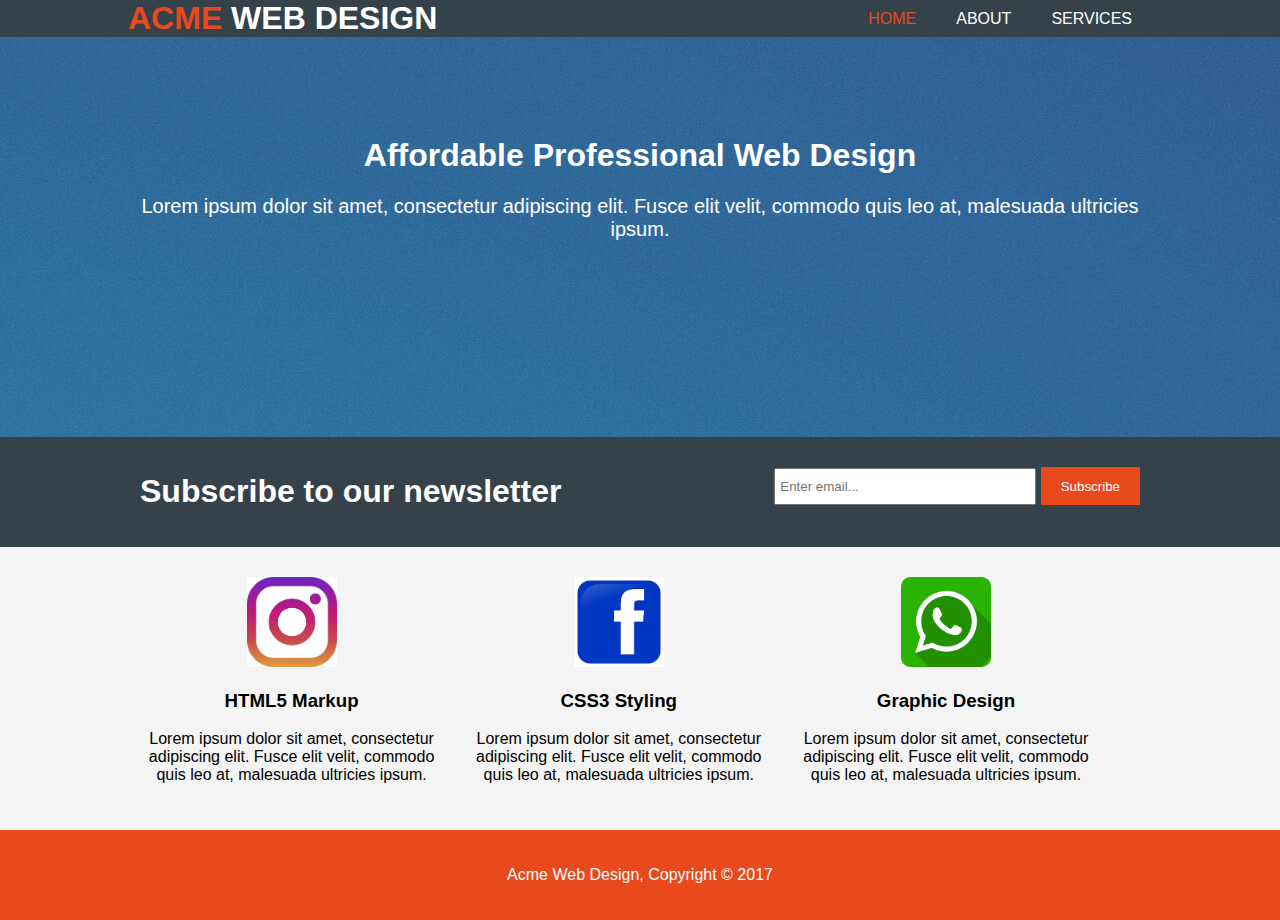
<file: Acme/index.html>
<!DOCTYPE html>
<html lang="en" dir="ltr">
  <head>
    <meta charset="utf-8">
    <meta name="viewport" content="width=device-width">
    <meta name="description" content="Affordable and professional web design">
    <meta name="keywords" content="web design, affordable web design, professional web design">
    <meta name="author" content="Brad Traversy">
    <title>Acme Web Design | Welcome</title>
    <link rel="stylesheet" href="./css/style.css"
  </head>
  <body>
    <header>
      <div class="container">
        <div id="branding">
          <h1><a href="index.html"><span class="highlight">Acme</span> Web Design</a></h1>
        </div>
        <nav>
          <ul>
            <li class="current"><a href="index.html">Home</a></li>
            <li><a href="about.html">About</a></li>
            <li><a href="services.html">Services</a></li>
          </ul>
        </nav>
      </div>
    </header>

    <section id="showcase">
      <div class="container">
        <h1>Affordable Professional Web Design</h1>
        <p>Lorem ipsum dolor sit amet, consectetur adipiscing elit. Fusce elit velit, commodo quis leo at, malesuada ultricies ipsum.</p>
      </div>
    </section>

    <section id="newsletter">
      <div class="container">
        <h1>Subscribe to our newsletter</h1>
        <form>
          <input type="email" placeholder="Enter email...">
          <button type="submit" class="button_1">Subscribe</button>
        </form>
      </div>
    </section>

    <section id="boxes">
      <div class="container">
        <div class="box">
          <img src="./images/insta.jpg">
          <h3>HTML5 Markup</h3>
          <p>Lorem ipsum dolor sit amet, consectetur adipiscing elit. Fusce elit velit, commodo quis leo at, malesuada ultricies ipsum.</p>
        </div>
        <div class="box">
          <img src="./images/fb.png">
          <h3>CSS3 Styling</h3>
          <p>Lorem ipsum dolor sit amet, consectetur adipiscing elit. Fusce elit velit, commodo quis leo at, malesuada ultricies ipsum.</p>
        </div>
        <div class="box">
          <img src="./images/whatsapp.png">
          <h3>Graphic Design</h3>
          <p>Lorem ipsum dolor sit amet, consectetur adipiscing elit. Fusce elit velit, commodo quis leo at, malesuada ultricies ipsum.</p>
        </div>
      </div>
    </section>

    <footer>
      <p>Acme Web Design, Copyright &copy; 2017</p>
    </footer>
  </body>
</html>
</file>
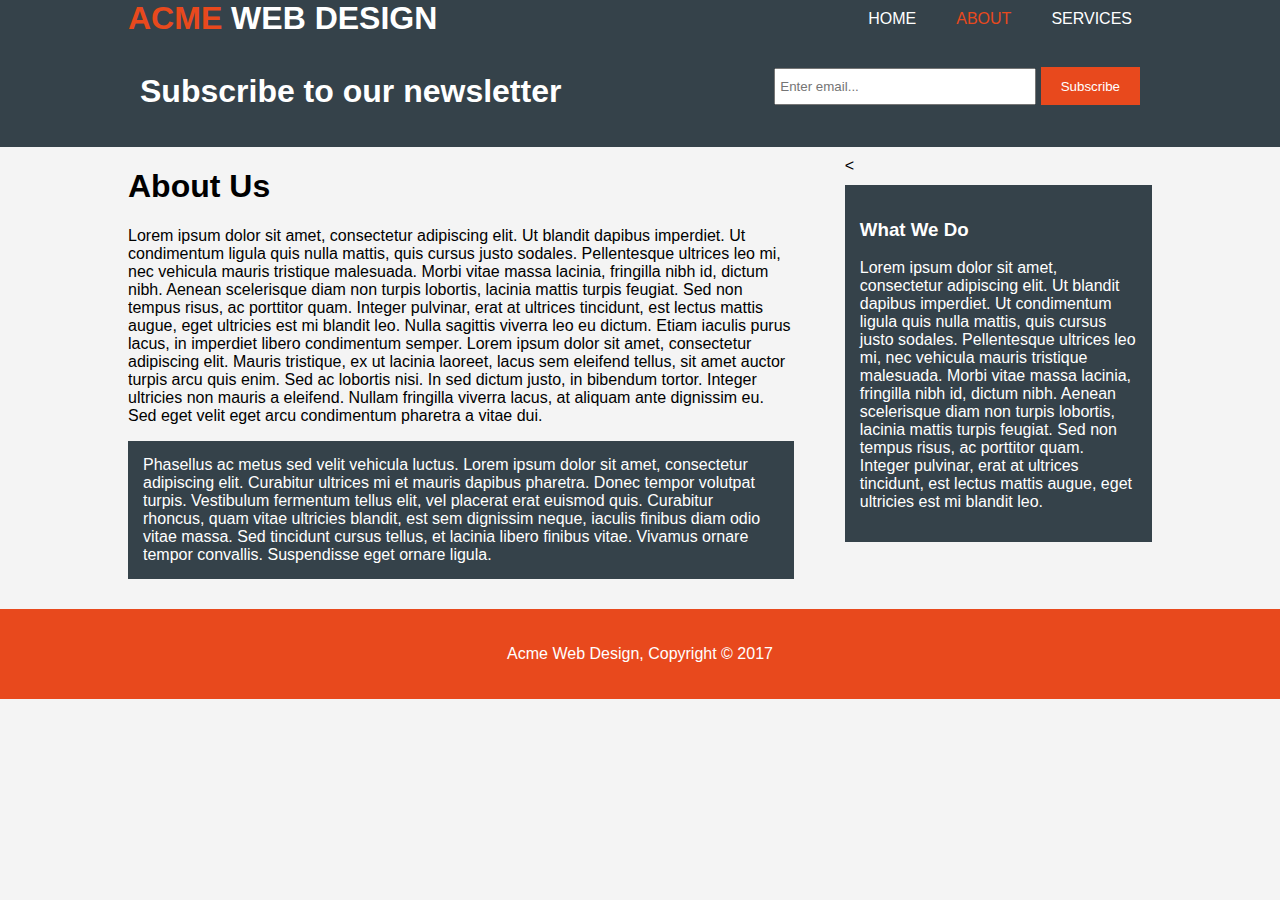
<file: Acme/about.html>
<!DOCTYPE html>
<html lang="en" dir="ltr">
  <head>
    <meta charset="utf-8">
    <meta name="viewport" content="width=device-width">
    <meta name="description" content="Affordable and professional web design">
    <meta name="keywords" content="web design, affordable web design, professional web design">
    <meta name="author" content="Brad Traversy">
    <title>Acme Web Design | About</title>
    <link rel="stylesheet" href="./css/style.css">
  </head>
  <body>
    <header>
      <div class="container">
        <div id="branding">
          <h1><a href="index.html"><span class="highlight">Acme</span> Web Design</a></h1>
        </div>
        <nav>
          <ul>
            <li><a href="index.html">Home</a></li>
            <li class="current"><a href="about.html">About</a></li>
            <li><a href="services.html">Services</a></li>
          </ul>
        </nav>
      </div>
    </header>

    <section id="newsletter">
      <div class="container">
        <h1>Subscribe to our newsletter</h1>
        <form>
          <input type="email" placeholder="Enter email...">
          <button type="submit" class="button_1">Subscribe</button>
        </form>
      </div>
    </section>

    <section id="main">
      <div class="container">
        <article id="main-col">
          <h1 class="page-title">About Us</h1>
            <p>
              Lorem ipsum dolor sit amet, consectetur adipiscing elit. Ut blandit dapibus imperdiet. Ut condimentum ligula quis nulla mattis, quis cursus justo sodales. Pellentesque ultrices leo mi, nec vehicula mauris tristique malesuada. Morbi vitae massa lacinia, fringilla nibh id, dictum nibh. Aenean scelerisque diam non turpis lobortis, lacinia mattis turpis feugiat. Sed non tempus risus, ac porttitor quam. Integer pulvinar, erat at ultrices tincidunt, est lectus mattis augue, eget ultricies est mi blandit leo. Nulla sagittis viverra leo eu dictum. Etiam iaculis purus lacus, in imperdiet libero condimentum semper. Lorem ipsum dolor sit amet, consectetur adipiscing elit. Mauris tristique, ex ut lacinia laoreet, lacus sem eleifend tellus, sit amet auctor turpis arcu quis enim. Sed ac lobortis nisi. In sed dictum justo, in bibendum tortor. Integer ultricies non mauris a eleifend. Nullam fringilla viverra lacus, at aliquam ante dignissim eu. Sed eget velit eget arcu condimentum pharetra a vitae dui.
            </p>
            <p class="dark">
              Phasellus ac metus sed velit vehicula luctus. Lorem ipsum dolor sit amet, consectetur adipiscing elit. Curabitur ultrices mi et mauris dapibus pharetra. Donec tempor volutpat turpis. Vestibulum fermentum tellus elit, vel placerat erat euismod quis. Curabitur rhoncus, quam vitae ultricies blandit, est sem dignissim neque, iaculis finibus diam odio vitae massa. Sed tincidunt cursus tellus, et lacinia libero finibus vitae. Vivamus ornare tempor convallis. Suspendisse eget ornare ligula.
            </p>
          </article>

          <aside id="sidebar">
            <<div class="dark">
                <h3>What We Do</h3>
                <p>
                Lorem ipsum dolor sit amet, consectetur adipiscing elit. Ut blandit dapibus imperdiet. Ut condimentum ligula quis nulla mattis, quis cursus justo sodales. Pellentesque ultrices leo mi, nec vehicula mauris tristique malesuada. Morbi vitae massa lacinia, fringilla nibh id, dictum nibh. Aenean scelerisque diam non turpis lobortis, lacinia mattis turpis feugiat. Sed non tempus risus, ac porttitor quam. Integer pulvinar, erat at ultrices tincidunt, est lectus mattis augue, eget ultricies est mi blandit leo.
                </p>
            </div>
      </div>
    </section>

    <footer>
      <p>Acme Web Design, Copyright &copy; 2017</p>
    </footer>
  </body>
</html>
</file>
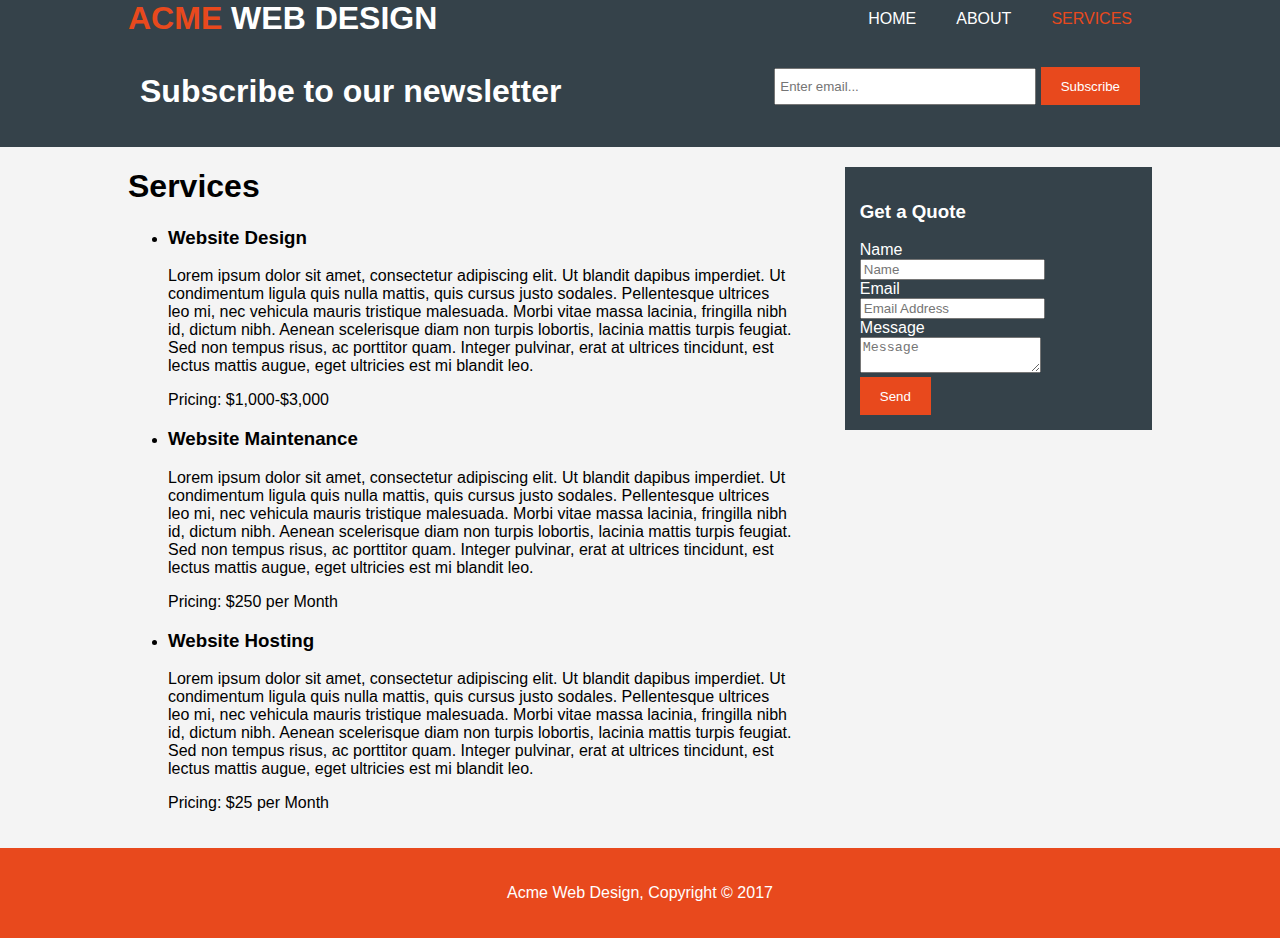
<file: Acme/services.html>
<!DOCTYPE html>
<html lang="en" dir="ltr">
  <head>
    <meta charset="utf-8">
    <meta name="viewport" content="width=device-width">
    <meta name="description" content="Affordable and professional web design">
    <meta name="keywords" content="web design, affordable web design, professional web design">
    <meta name="author" content="Brad Traversy">
    <title>Acme Web Design | Services</title>
    <link rel="stylesheet" href="./css/style.css">
  </head>
  <body>
    <header>
      <div class="container">
        <div id="branding">
          <h1><a href="index.html"><span class="highlight">Acme</span> Web Design</a></h1>
        </div>
        <nav>
          <ul>
            <li><a href="index.html">Home</a></li>
            <li><a href="about.html">About</a></li>
            <li class="current"><a href="services.html">Services</a></li>
          </ul>
        </nav>
      </div>
    </header>

    <section id="newsletter">
      <div class="container">
        <h1>Subscribe to our newsletter</h1>
        <form>
          <input type="email" placeholder="Enter email...">
          <button type="submit" class="button_1">Subscribe</button>
        </form>
      </div>
    </section>

    <section id="main">
      <div class="container">
        <article id="main-col">
          <h1 class="page-title">Services</h1>
            <ul id="Services">
              <li>
                <h3>Website Design</h3>
                <p>  Lorem ipsum dolor sit amet, consectetur adipiscing elit. Ut blandit dapibus imperdiet. Ut condimentum ligula quis nulla mattis, quis cursus justo sodales. Pellentesque ultrices leo mi, nec vehicula mauris tristique malesuada. Morbi vitae massa lacinia, fringilla nibh id, dictum nibh. Aenean scelerisque diam non turpis lobortis, lacinia mattis turpis feugiat. Sed non tempus risus, ac porttitor quam. Integer pulvinar, erat at ultrices tincidunt, est lectus mattis augue, eget ultricies est mi blandit leo.</p>
                <p>Pricing: $1,000-$3,000</p>
              </li>
              <li>
                <h3>Website Maintenance</h3>
                <p>  Lorem ipsum dolor sit amet, consectetur adipiscing elit. Ut blandit dapibus imperdiet. Ut condimentum ligula quis nulla mattis, quis cursus justo sodales. Pellentesque ultrices leo mi, nec vehicula mauris tristique malesuada. Morbi vitae massa lacinia, fringilla nibh id, dictum nibh. Aenean scelerisque diam non turpis lobortis, lacinia mattis turpis feugiat. Sed non tempus risus, ac porttitor quam. Integer pulvinar, erat at ultrices tincidunt, est lectus mattis augue, eget ultricies est mi blandit leo.</p>
                <p>Pricing: $250 per Month</p>
              </li>
              <li>
                <h3>Website Hosting</h3>
                <p>  Lorem ipsum dolor sit amet, consectetur adipiscing elit. Ut blandit dapibus imperdiet. Ut condimentum ligula quis nulla mattis, quis cursus justo sodales. Pellentesque ultrices leo mi, nec vehicula mauris tristique malesuada. Morbi vitae massa lacinia, fringilla nibh id, dictum nibh. Aenean scelerisque diam non turpis lobortis, lacinia mattis turpis feugiat. Sed non tempus risus, ac porttitor quam. Integer pulvinar, erat at ultrices tincidunt, est lectus mattis augue, eget ultricies est mi blandit leo.</p>
                <p>Pricing: $25 per Month</p>
              </li>
            </ul>
          </article>

          <aside id="sidebar">
            <div class="dark">
                <h3>Get a Quote</h3>
                <form class="quote">
                <div>
                  <label>Name</label><br>
                  <input type="text" placeholder="Name"
                </div>
                <div>
                  <label>Email</label><br>
                  <input type="email" placeholder="Email Address"
                </div>
                <div>
                  <label>Message</label><br>
                  <textarea placeholder="Message"></textarea>
                </div>
                    <button class="button_1" type="submit">Send</button>
                </div>
                <form>
            </div>

    </section>

    <footer>
      <p>Acme Web Design, Copyright &copy; 2017</p>
    </footer>
  </body>
</html>
</file>
<file: Acme/css/style.css>
body{
  font-family: Arial, Helvetica, sans-serif;
  padding: 0;
  margin: 0;
  background-color: #f4f4f4;
}

/* Global */
.container{
  width: 80%;
  margin: auto;
  overflow: hidden;
}

header ul{
  margin:0;
  padding:0;
}

.button_1{
  height:38px;
  background:#e8491d;
  border:0;
  padding-left:20px;
  padding-right:20px;
  color:#ffffff;
}

.dark{
  padding:15px;
  background:#35424a;
  color:#ffffff;
  margin-top:10px;
  margin-bottom:10px;
}

/* Header */
header{
  background: #35424a;
  color: #ffffff;
  padding-top: 30px
  min-height: 70px
  border-bottom: #e8491d 30px solid;
}

header a{
  color:#ffffff;
  text-decoration:none;
  text-transform: uppercase;
  font-size: 16px;
}

h1 a{
  font-size: 32px;
}

header li{
  float: left;
  display: inline;
  padding: 0 20px 0 20px;
}

header #branding{
  float:left;
}

header #branding h1{
  margin:0;
}

header nav{
  float:right;
  margin-top:10px;
}

header .highlight, header .current a{
  color:#e8491d;
  font:bold

}

header a:hover{
  color:#cccccc;
  font-weight:bold;
}

/* Showcase */
#showcase{
  min-height: 400px;
  background-image: url("../images/background.jpg");
  text-align:center;
  color:#ffffff;
}

#showcase h1{
  margin-top:100px;
  font-size:55px
  margin-bottom:10px;
}

#showcase p{
  font-size:20px;
}

/* Newsletter */
#newsletter{
  padding:15px;
  background:#ffffff;
  background:#35424a;
}

#newsletter h1{
  float:left;
  color:#ffffff;
}

#newsletter form{
  float:right;
  margin-top:15px;
}

#newsletter input[type="email"]{
  padding: 4px;
  height:25px;
  width:250px;
}

/* Boxes */
#boxes{
  margin-top:20px;
}

#boxes .box{
  float:left;
  width:30%;
  padding:10px;
  text-align: center;
}

#boxes .box img{
  width:90px;
}

/* Sidebar */
aside#sidebar{
  float:right;
  width:30%;
  margin-top:10px;
}

aside#sidebar .quote input, aside#sidebar .quote textarea{
  width:90%
  padding:5px;
}

/*Main-col */
article#main-col{
  float:left;
  width:65%;
}

/* Services */
ul#services li{
  list-style: none;
  padding: 20px;
  border: #cccccc solid 1px;
  margin-bottom: 5px;
  background:#e6e6e6;
}

footer{
    padding: 20px;
    margin-top:20px;
    color:#ffffff;
    background-color:#e8491d;
    text-align: center;
}

/*Media Queries */
@media(max-width:768px){
  header #branding,
  header nav,
  header nav li,
  #newsletter h1,
  #newsletter form,
  #boxes .box,
  article#main-col,
  aside#sidebar{
    float:none;
    text-align: center;
    width:100%
  }

  header{
    padding-bottom:20px;
  }

  #showcase h1{
    margin-top:40px;
  }

  #newsletter button, .quote button{
    display: block;
    width:100%
  }

  #newsletter form input[type="email"], .quote input, .quote textarea{
    width:100%
    margin-bottom:5px;
  }
}
</file>
